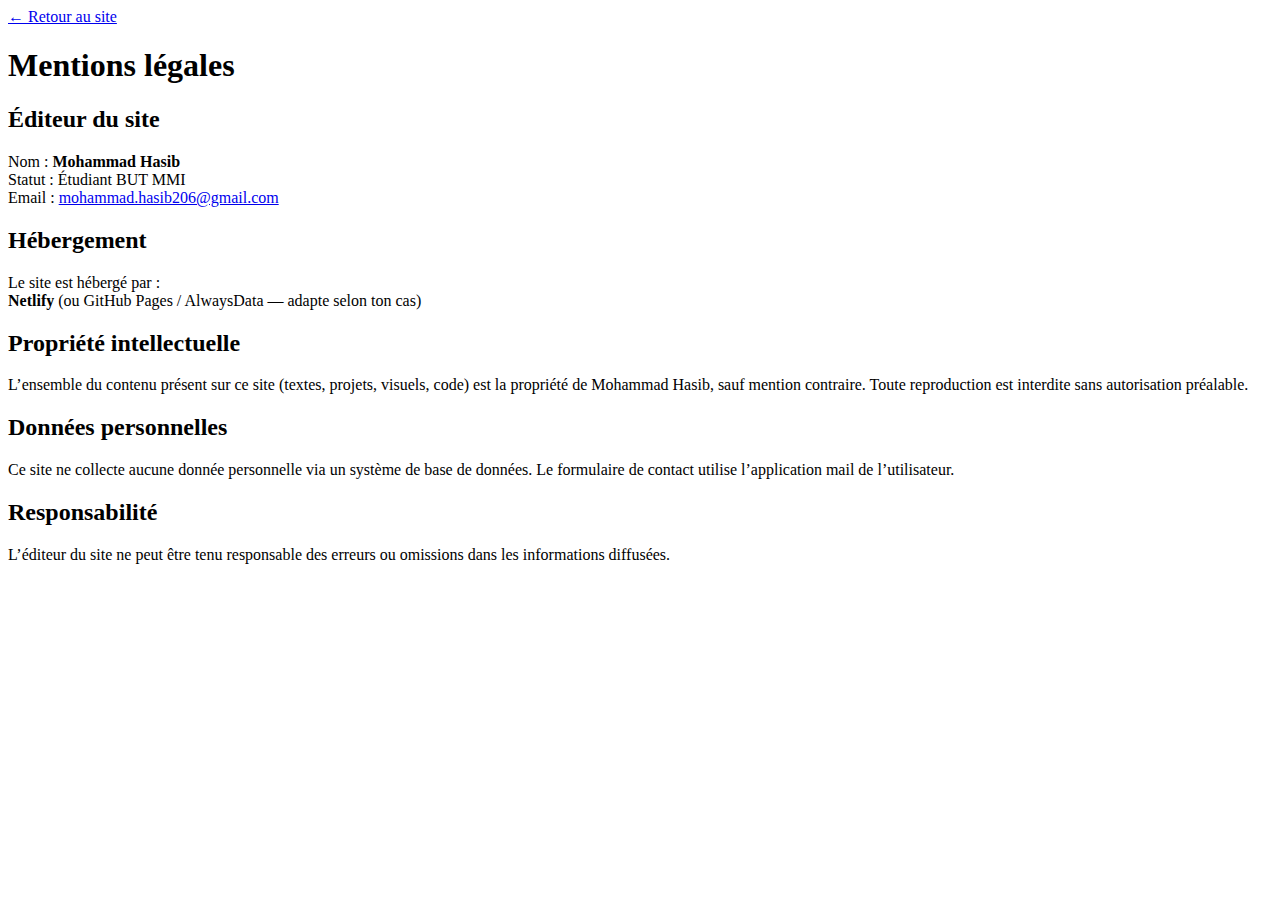
<file: mentions-legales.html>
<!DOCTYPE html>
<html lang="fr">
<head>
  <meta charset="UTF-8">
  <title>Mentions légales — Mohammad Hasib</title>
  <meta name="viewport" content="width=device-width, initial-scale=1.0">

  <!-- Même CSS que ton site -->
  <link rel="stylesheet" href="css/style.css">
</head>
<body>

  <!-- HEADER SIMPLE -->
  <header class="legalHeader">
    <a href="index.html" class="backHome">← Retour au site</a>
  </header>

  <!-- CONTENU -->
  <main class="mentionsSection">
    <h1 class="sectionHeading">Mentions légales</h1>

    <div class="mentionsBox">

      <h2>Éditeur du site</h2>
      <p>
        Nom : <strong>Mohammad Hasib</strong><br>
        Statut : Étudiant BUT MMI<br>
        Email : <a href="mohammad.hasib206@gmail.com">mohammad.hasib206@gmail.com</a>
      </p>

      <h2>Hébergement</h2>
      <p>
        Le site est hébergé par :<br>
        <strong>Netlify</strong> (ou GitHub Pages / AlwaysData — adapte selon ton cas)
      </p>

      <h2>Propriété intellectuelle</h2>
      <p>
        L’ensemble du contenu présent sur ce site (textes, projets, visuels, code)
        est la propriété de Mohammad Hasib, sauf mention contraire.
        Toute reproduction est interdite sans autorisation préalable.
      </p>

      <h2>Données personnelles</h2>
      <p>
        Ce site ne collecte aucune donnée personnelle via un système de base de données.
        Le formulaire de contact utilise l’application mail de l’utilisateur.
      </p>

      <h2>Responsabilité</h2>
      <p>
        L’éditeur du site ne peut être tenu responsable des erreurs ou omissions
        dans les informations diffusées.
      </p>

    </div>
  </main>

</body>
</html>
</file>
<file: css/style.css>

</file>
